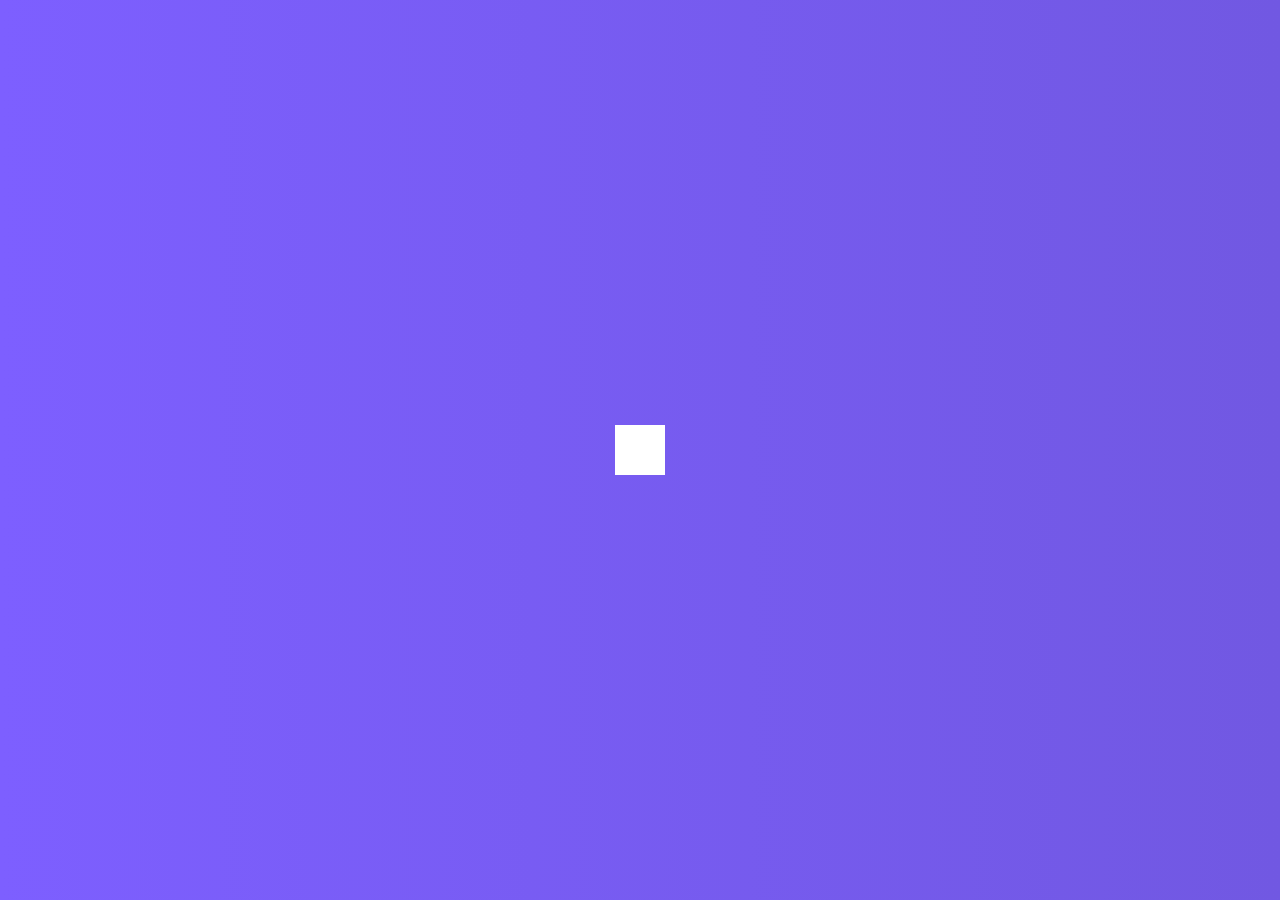
<file: hidden-search/index.html>
<!DOCTYPE html>
<html lang="en">
  <head>
    <meta charset="UTF-8" />
    <meta name="viewport" content="width=device-width, initial-scale=1.0" />
    <link
      rel="stylesheet"
      href="https://cdnjs.cloudflare.com/ajax/libs/font-awesome/6.1.1/css/all.min.css"
      integrity="sha512-KfkfwYDsLkIlwQp6LFnl8zNdLGxu9YAA1QvwINks4PhcElQSvqcyVLLD9aMhXd13uQjoXtEKNosOWaZqXgel0g=="
      crossorigin="anonymous"
      referrerpolicy="no-referrer"
    />
    <link rel="stylesheet" href="style.css" />
    <title>Hide search</title>
  </head>
  <body>
    <div class="search">
      <input type="text" class="input" placeholder="Search...">
      <button class="btn">
        <i class="fas fa-search"></i>
      </button>
    </div>
    <script src="script.js"></script>
  </body>
</html>
</file>
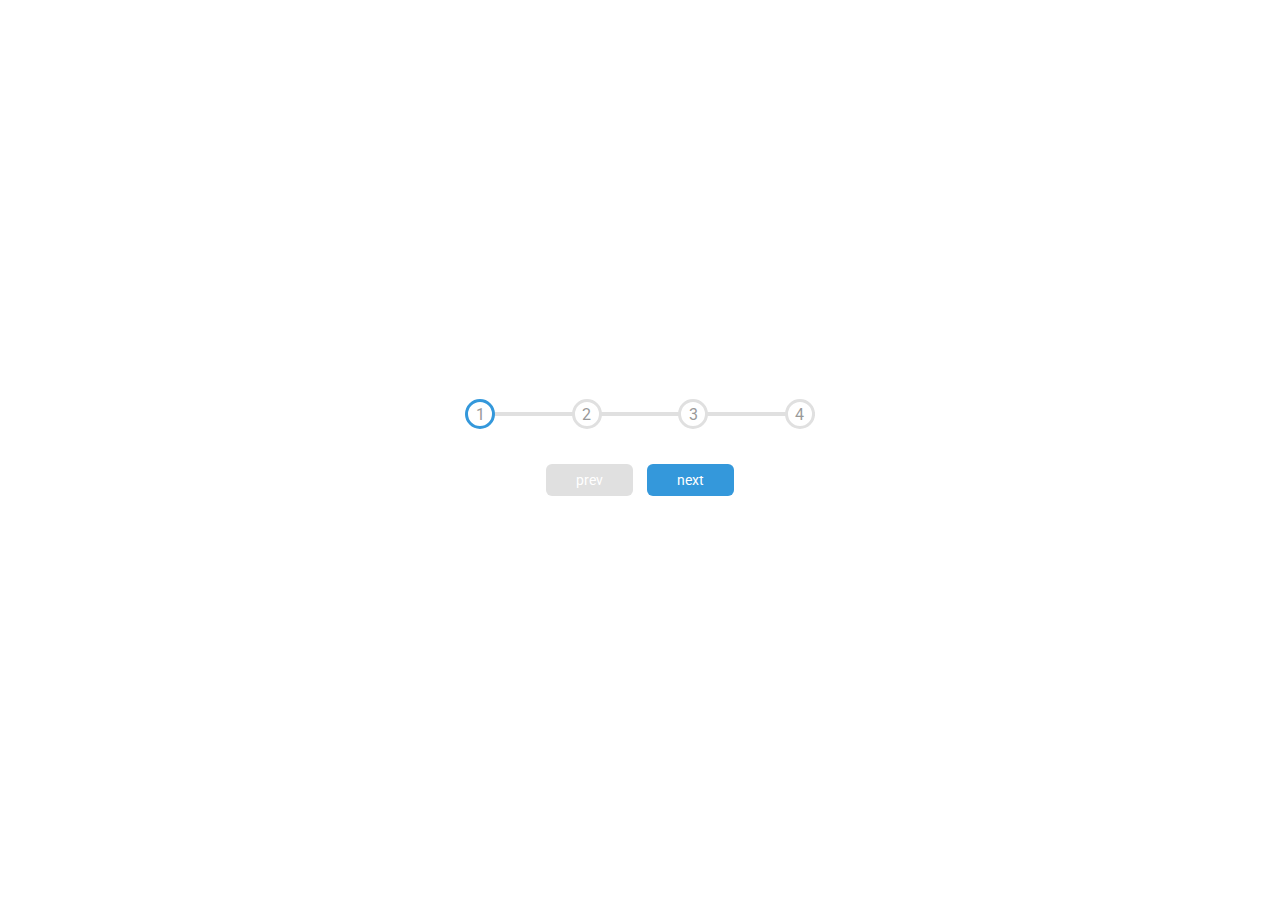
<file: progress-steps/index.html>
<!DOCTYPE html>
<html lang="en">
  <head>
    <meta charset="UTF-8" />
    <meta name="viewport" content="width=device-width, initial-scale=1.0" />
    <link
      rel="stylesheet"
      href="https://cdnjs.cloudflare.com/ajax/libs/font-awesome/6.1.1/css/all.min.css"
      integrity="sha512-KfkfwYDsLkIlwQp6LFnl8zNdLGxu9YAA1QvwINks4PhcElQSvqcyVLLD9aMhXd13uQjoXtEKNosOWaZqXgel0g=="
      crossorigin="anonymous"
      referrerpolicy="no-referrer"
    />
    <link rel="stylesheet" href="style.css" />
    <title>Progress steps</title>
  </head>
  <body>
    <div class="container">
      <div class="progress-container">
        <div class="progress" id="progress"></div>
        <div class="circle active">1</div>
        <div class="circle">2</div>
        <div class="circle">3</div>
        <div class="circle">4</div>
      </div>

      <button class="btn" id="prev" disabled>prev</button>
      <button class="btn" id="next">next</button>
    </div>
    <script src="script.js"></script>
  </body>
</html>
</file>
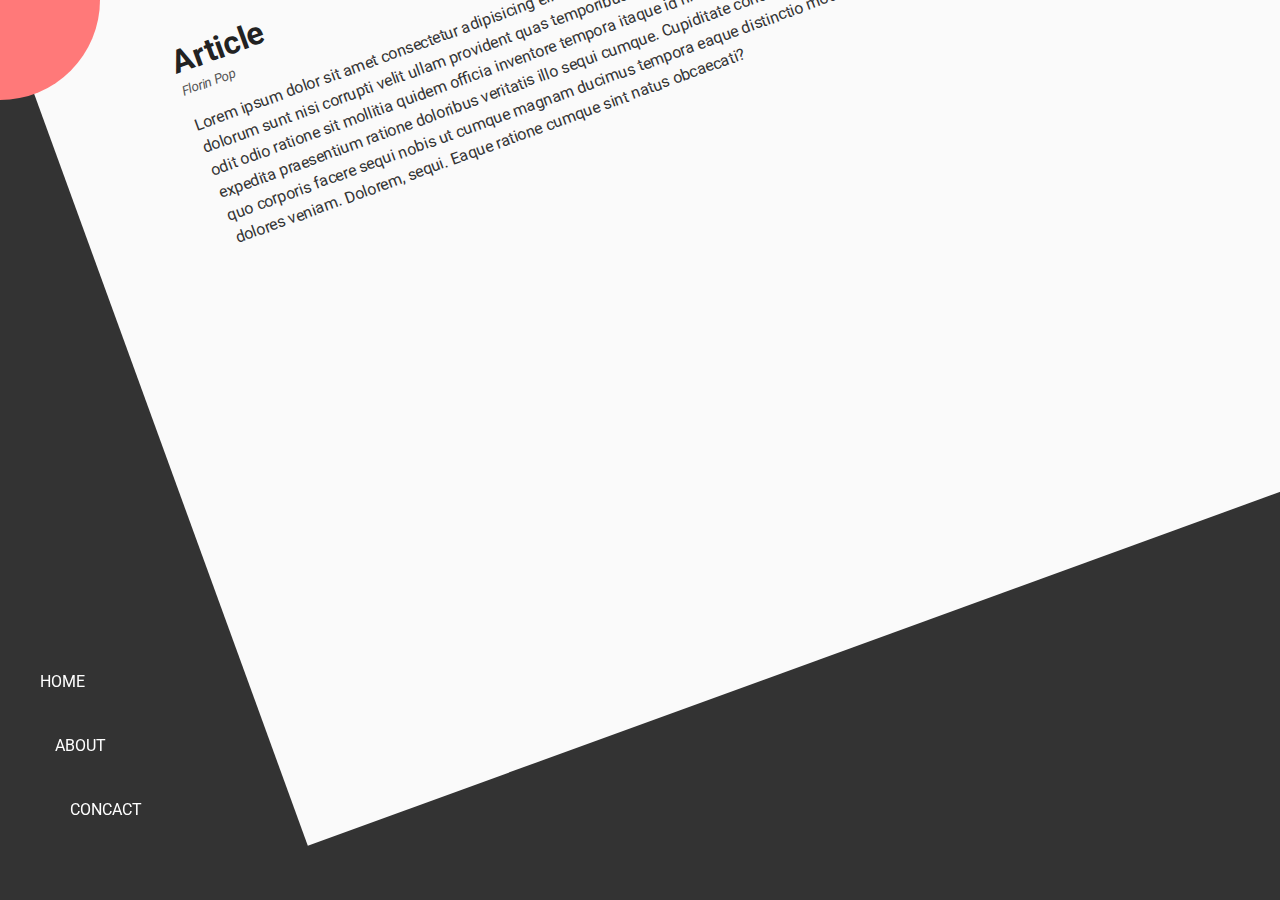
<file: rotating-navigation/index.html>
<!DOCTYPE html>
<html lang="en">
  <head>
    <meta charset="UTF-8" />
    <meta name="viewport" content="width=device-width, initial-scale=1.0" />
    <link
      rel="stylesheet"
      href="https://cdnjs.cloudflare.com/ajax/libs/font-awesome/6.1.1/css/all.min.css"
      integrity="sha512-KfkfwYDsLkIlwQp6LFnl8zNdLGxu9YAA1QvwINks4PhcElQSvqcyVLLD9aMhXd13uQjoXtEKNosOWaZqXgel0g=="
      crossorigin="anonymous"
      referrerpolicy="no-referrer"
    />
    <link rel="stylesheet" href="style.css" />
    <title>Rotating Navigation</title>
  </head>
  <body>
    <div class="container show-nav">
      <div class="circle-container">
        <div class="circle">
          <button id="close">
            <i class="fas fa-times"></i>
          </button>
          <button id="open">
            <i class="fas fa-bars"></i>
          </button>
        </div>
      </div>
      <div class="content">
        <h1>Article</h1>
        <small>Florin Pop</small>
        <p>
          Lorem ipsum dolor sit amet consectetur adipisicing elit. Quae
          consequuntur error sunt! Commodi non laborum sed exercitationem, nam
          fugiat dolorum sunt nisi corrupti velit ullam provident quas
          temporibus eum amet architecto? Possimus, autem corporis impedit a
          necessitatibus odit odio ratione sit mollitia quidem officia inventore
          tempora itaque id nisi accusamus modi, praesentium neque cumque. Dolor
          atque sed expedita praesentium ratione doloribus veritatis illo sequi
          cumque. Cupiditate consequatur, molestiae error voluptatum fuga quod
          laborum, quo corporis facere sequi nobis ut cumque magnam ducimus
          tempora eaque distinctio modi unde voluptatibus consectetur
          exercitationem dolores veniam. Dolorem, sequi. Eaque ratione cumque
          sint natus obcaecati?
        </p>
      </div>
    </div>
    <nav>
      <ul>
        <li><i class="fas fa-home"></i> Home</li>
        <li><i class="fas fa-user-alt"></i> About</li>
        <li><i class="fas fa-envelope"></i> Concact</li>
      </ul>
    </nav>
    <script src="script.js"></script>
  </body>
</html>
</file>
<file: hidden-search/style.css>
@import url('https://fonts.googleapis.com/css2?family=Roboto:wght@400;700&display=swap');

* {
    box-sizing: border-box;
}

body {
    background-image: linear-gradient(90deg, #7d5fff, #7158e2);
    font-family: 'Roboto', sans-serif;
    margin: 0;
    height: 100vh;
    display: flex;
    align-items: center;
    justify-content: center;
    overflow: hidden;
}

.search {
    position: relative;
}

.btn {
    background-color: #fff;
    border: 0;
    cursor: pointer;
    font-size: 24px;
    position: absolute;
    top: 0;
    left: 0;
    height: 50px;
    width: 50px;
    transition: transform 0.3s ease;
}

.search .input {
    background-color: #fff;
    border: 0;
    font-size: 18px;
    padding: 15px;
    height: 50px;
    width: 50px;
    transition: width 0.3s ease;
}

.btn:focus, .input:focus {
    outline: none;
}

.search.active .input {
    width: 200px;
}

.search.active .btn {
    transform: translateX(198px);
}
</file>
<file: progress-steps/style.css>
@import url("https://fonts.googleapis.com/css2?family=Roboto:wght@400;700&display=swap");

* {
  box-sizing: border-box;
}

:root {
  --line-border-fill: #3498db;
  --line-border-empty: #e0e0e0;
}

body {
  font-family: "Roboto", sans-serif;
  margin: 0;
  height: 100vh;
  display: flex;
  align-items: center;
  justify-content: center;
  overflow: hidden;
}

.container {
  text-align: center;
}

.progress-container {
  display: flex;
  justify-content: space-between;
  position: relative;
  margin-bottom: 30px;
  max-width: 100%;
  width: 350px;
}

.progress-container::before {
  content: "";
  background-color: var(--line-border-empty);
  position: absolute;
  top: 50%;
  left: 0;
  transform: translateY(-50%);
  height: 4px;
  width: 100%;
  z-index: -1;
}

.progress {
  background-color: var(--line-border-fill);
  position: absolute; /*pinfo o position*/
  top: 50%;
  height: 4px;
  left: 0;
  transform: translateY(-50%);
  width: 0%;
  z-index: -1;
  transition: 0.4s ease; /* poczytac o ease */
}

.circle {
  background-color: #fff;
  color: #999;
  border-radius: 50%;
  height: 30px;
  width: 30px;
  display: flex;
  align-items: center;
  justify-content: center;
  border: 3px solid var(--line-border-empty);
  transition: 0.4s ease;
}

.circle.active {
  border-color: var(--line-border-fill);
}

.btn {
  background-color: var(--line-border-fill);
  color: #fff;
  border: 0;
  border-radius: 6px;
  cursor: pointer;
  font-family: inherit;
  padding: 8px 30px;
  margin: 5px;
  font-size: 14px;
}

.btn:active {
  transform: scale(0.98);
}

.btn:focus {
  outline: 0;
}

.btn:disabled {
  background-color: var(--line-border-empty);
  cursor: not-allowed;
}
</file>
<file: rotating-navigation/style.css>
@import url("https://fonts.googleapis.com/css2?family=Roboto:wght@400;700&display=swap");

* {
  box-sizing: border-box;
}

body {
  font-family: "Roboto", sans-serif;
  background-color: #333;
  color: #222;
  margin: 0;
  overflow-x: hidden;
}

.container {
  background-color: #fafafa;
  transform-origin: top left;
  transition: transform 0.5s linear;
  width: 100vw;
  min-height: 100vh;
  padding: 50px;
}

.container.show-nav {
  transform: rotate(-20deg);
}

.container.show-nav + nav li {
    transform: translateX(0);
    transition-delay: 0.3s;
}

.container.show-nav .circle {
    transform: rotate(-70deg);
}

.circle-container {
  position: fixed;
  top: -100px;
  left: -100px;
}

.circle {
  background-color: #ff7979;
  height: 200px;
  width: 200px;
  border-radius: 50%;
  position: relative;
  transition: transform 0.5s linear;
}

.circle button {
  cursor: pointer;
  position: absolute;
  top: 50%;
  left: 50%;
  height: 100px;
  background: transparent;
  border: 0;
  font-size: 26px;
  color: #fff;
}

.circle button:focus {
  outline: none;
}

.circle button#open {
  left: 60%;
}

.circle button#close {
  top: 60%;
  transform: rotate(90deg);
  transform-origin: top left;
}

.content {
  max-width: 1000px;
  margin: 50px auto;
}

.content h1 {
  margin: 0;
}

.content small {
  color: #555;
  font-style: italic;
}

.content p {
  color: #333;
  line-height: 1.5;
}

nav {
    position: fixed;
    bottom: 40px;
    left: 0;
    z-index: 100;
}

nav ul {
    list-style-type: none;
    padding-left: 30px;
}

nav ul li {
    text-transform: uppercase;
    color: #fff;
    margin: 40px 0;
    transform: translateX(-100%);
    transition: transform 0.4s ease;
}

nav ul li i {
    font-size: 20px;
    margin-right: 10px;
}

nav ul li + li {
    margin-left: 15px;
    transform: translateX(-150%);
    
}

nav ul li + li + li {
    margin-left: 30px;

    transform: translateX(-200%);
}
</file>
